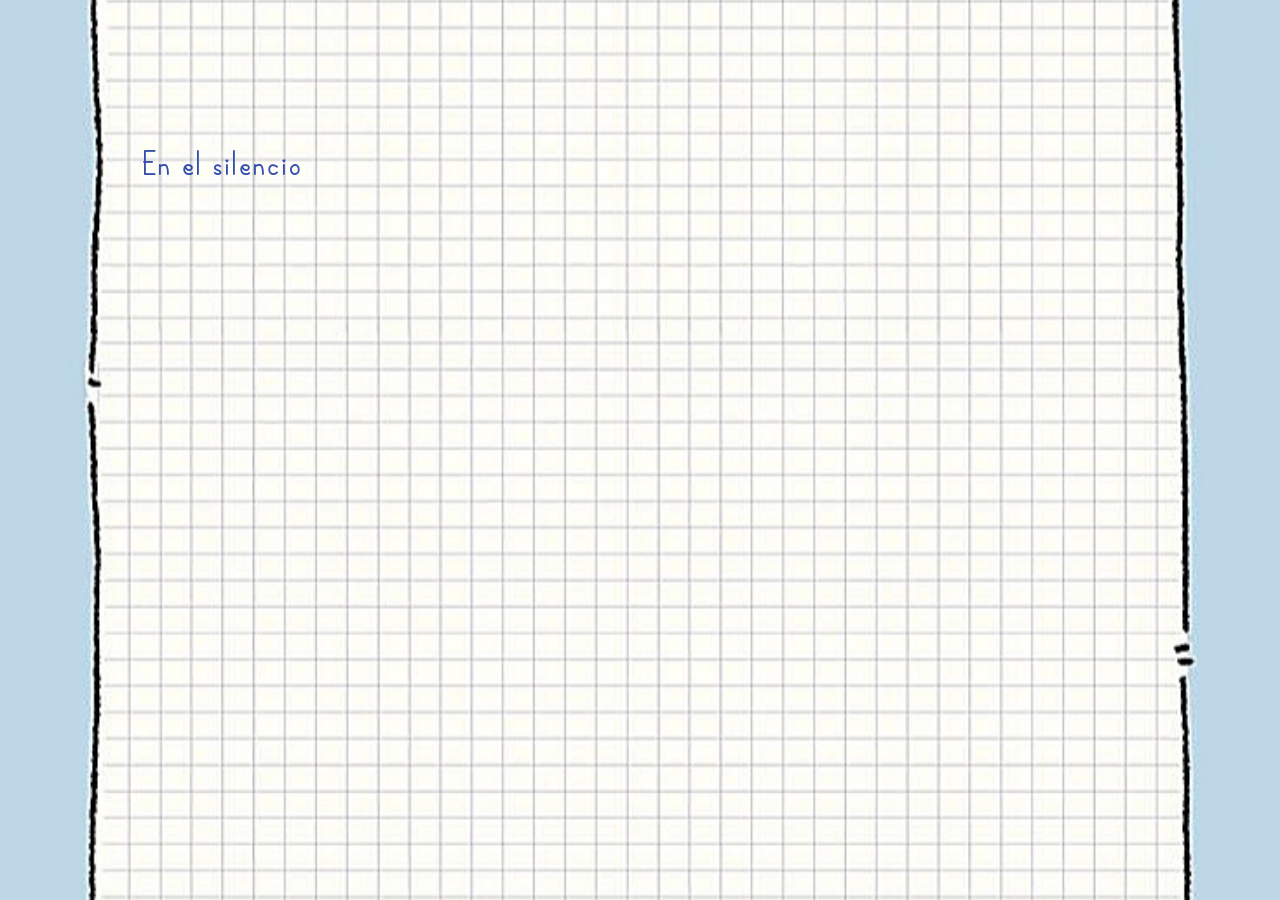
<file: letter.html>
<!doctype html>
<html lang="es">
<head>
  <meta charset="utf-8" />
  <meta name="viewport" content="width=device-width,initial-scale=1" />
  <title>Carta</title>
  <link rel="stylesheet" href="styles.css">
  <link href="https://fonts.googleapis.com/css2?family=Rock+Salt&display=swap" rel="stylesheet">
  <style>
    @font-face {
      font-family: 'UserFont';
      src: url('assets/fonts/font.woff2') format('woff2');
      font-weight: normal;
      font-style: normal;
      font-display: swap;
    }
    :root{--bg:#F4F1EA}
    html,body{height:100%;margin:0}
    body{display:flex;align-items:center;justify-content:center;background:#000;color:#fff}
    .letter-page{position:fixed;inset:0;background-image:url('assets/letter-bg.jpg');background-size:cover;background-position:center;display:flex;align-items:center;justify-content:center}
    /* removed white sheet background so text is directly on the background image */
    .sheet{width:min(1100px,92vw);height:min(720px,82vh);background:transparent;padding:3.2rem;border-radius:12px;color:#fff;overflow:auto}
    #typed{white-space:pre-wrap;font-family:'UserFont','Rock Salt', 'Segoe UI', Arial, sans-serif;font-size:clamp(1.3rem,2.6vw,2rem);line-height:1.75;color:#334eac;text-transform:none;font-weight:normal;font-style:normal}
    @media (max-width:420px){
      /* Slightly smaller font on small phones to avoid overflow */
      #typed{font-size:1.05rem}
    }
    .open-btn{display:none;margin:2rem auto 0;padding:.9rem 1.4rem;border-radius:10px;background:#A7C7E7;color:#fff;border:0;font-weight:700}
    .open-btn.visible{display:block}
  </style>
</head>
<body>
  <div class="letter-page">
    <div class="sheet" id="sheet">
      <div id="typed"></div>
      <button id="openGift" class="open-btn">-->
      </button>
    </div>
  </div>

  <script>
    // typing + sound
    const text = `En el silencio de los días,  
  cuando el viento trae memorias,  
  apareces como un susurro de cielo,  
  un reflejo azul que se mezcla con verdes eternos  
  y con la blancura de la fe que nunca se apaga.  

  Tu presencia es un misterio,  
  como un jardín que no se abre a cualquiera,  
  pero quien logra entrar descubre  
  flores que no se marchitan,  
  sabiduría que brilla como estrellas ocultas.  

  Eres río que parece frío,  
  pero guarda en su cauce  
  la dulzura de lo secreto,  
  la ternura de lo que pocos alcanzan.  

  El tiempo contigo ha sido un regalo:  
  cuatro estaciones multiplicadas,
  años que se sienten eternos,  
  como páginas escritas con excelencia,  
  como un canto que Dios mismo bendijo.  

  Y aunque la vida a veces  
  te muestre frágil,  
  tu espíritu es fuerte,  
  tu mente es un templo de claridad,  
  y tu corazón, un faro que guía.  

  Hoy celebro tu existencia,  
  con palabras que buscan abrazarte,  
  con la certeza de que eres  
  un milagro escondido,  
  una obra divina,  
  una amiga que guardo en lo más hondo.`
    const out = document.getElementById('typed')
    const openBtn = document.getElementById('openGift')
    let i=0
    // play full song instead of tiny typing ticks; stop when user opens the gift
    const song = new Audio('assets/Friends.mp3')
    song.volume = 0.6
    song.loop = true
    function typeNext(){
      if(i<=text.length){
        out.textContent = text.slice(0,i)
        i++
        // start the song on the first visible character
        if(i===1){ try{ song.play().catch(()=>console.warn('Friends.mp3 no disponible o bloqueado')) }catch(e){} }
        setTimeout(typeNext, 34 + Math.random()*40)
      } else {
        openBtn.classList.add('visible')
      }
    }
    window.addEventListener('load', ()=> setTimeout(typeNext,300))

    openBtn.addEventListener('click', ()=>{
      // stop the song when user opens the gift
      try{ song.pause(); song.currentTime = 0 }catch(e){}
      try{
        if(window.opener && typeof window.opener.openGiftFromLetter === 'function'){
          window.opener.openGiftFromLetter()
          window.close()
          return
        }
      }catch(e){}
      // fallback: redirect to index and request farewell (gallery removed)
      window.location.href = 'index.html?open=farewell'
    })
  </script>
</body>
</html>
</file>
<file: styles.css>
:root{
  --bg:#F4F1EA;
  --accent:#A7C7E7;
  --mint:#B8E0D2;
  --lilac:#CDB4DB;
  --max-width:1100px;
}
*{box-sizing:border-box}
html,body{height:100%;margin:0;font-family:system-ui,-apple-system,Segoe UI,Roboto,'Helvetica Neue',Arial; background:var(--bg); color:#333}
.app{min-height:100vh;display:flex;align-items:center;justify-content:center;padding:0;margin:0}
.stage{display:none;width:100%;max-width:var(--max-width);margin:0;align-items:center;justify-content:center}
.stage--active{display:flex}

/* Login */
.login-card{width:min(420px,92vw);background:#fff;border-radius:12px;box-shadow:0 8px 20px rgba(0,0,0,.08);padding:2rem;display:flex;flex-direction:column;align-items:center}
.login-card h1{margin:0 0 1rem;color:var(--lilac)}
.pin-display{font-size:1.6rem;letter-spacing:12px;margin-bottom:1rem}
.pad{display:grid;grid-template-columns:repeat(3,1fr);gap:.6rem;width:100%}
.pad button{padding:1rem;font-size:1.1rem;border-radius:8px;border:0;background:var(--accent);color:#fff}
.hint{margin-top:.8rem;color:#666}

/* Cake (GIF) */
.cake-wrap{display:flex;flex-direction:column;align-items:center;gap:1.4rem;padding:4vh 2vw}
.gif-frame{position:relative;display:inline-block;overflow:hidden}

/* Deep edge fade using inset shadow in the app background color */
.gif-frame::before{
  content: "";
  position:absolute;
  inset:0;
  pointer-events:none;
  border-radius:0;
  /* scalable deep blur using clamp: smaller on small screens, larger on wide */
  box-shadow: inset 0 0 clamp(60px,8vw,220px) #F4F1EA;
  z-index:2;
}
.cake-gif{width:min(720px,78vw);max-width:100%;height:auto;border-radius:0;box-shadow:none;display:block}
.gif-overlay{position:absolute;left:12px;bottom:12px;width:clamp(110px,14vw,200px);height:auto;border-radius:0;box-shadow:none;z-index:3;transform-origin:center}
.gif-overlay{animation:bellShake 6s ease-in-out infinite}
.note{position:absolute;right:12px;bottom:12px;background:linear-gradient(#fff,#f8fff9);padding:8px 10px;border-radius:14px;border:1px solid rgba(0,0,0,0.03);display:flex;align-items:center;gap:.6rem;z-index:4}
.note button{background:var(--mint);border:0;padding:.5rem .8rem;border-radius:8px}

/* Redecorated LISTO button */
#btn-listo{
  background: linear-gradient(135deg,var(--mint) 0%, var(--accent) 100%);
  color:#fff;
  border:0;
  padding:1rem 1.4rem;
  border-radius:999px;
  font-weight:800;
  font-size:1.12rem;
  box-shadow:0 12px 26px rgba(0,0,0,0.10);
  cursor:pointer;
  transition: transform .15s ease, box-shadow .15s ease, opacity .12s ease;
}
#btn-listo:hover{transform:translateY(-3px);box-shadow:0 14px 28px rgba(0,0,0,0.12)}
#btn-listo:active{transform:translateY(0)}
#btn-listo:focus{outline:3px solid rgba(167,199,231,0.35);outline-offset:3px}

@media (max-width:600px){
  #btn-listo{padding:.7rem 1rem;font-size:1rem}
  .note{right:12px;bottom:12px}
}

@keyframes bellShake{
  0%,80%,100%{transform:translateY(0) rotate(0)}
  82%{transform:translateY(-6px) rotate(-6deg)}
  84%{transform:translateY(4px) rotate(6deg)}
  86%{transform:translateY(-3px) rotate(-3deg)}
}

/* Letter */
.envelope{display:flex;align-items:center;justify-content:center;padding:6vh 2vw}
.paper{width:min(760px,92vw);height:min(60vh,460px);background:linear-gradient(180deg,#fff 0%,#fffefc 100%);border-radius:10px;box-shadow:0 12px 30px rgba(0,0,0,0.08);padding:2rem;position:relative}
#typed-text{white-space:pre-wrap;font-family:inherit;font-size:1.05rem;color:#333}
#open-gift{position:absolute;left:50%;transform:translateX(-50%);bottom:18px;padding:.6rem 1rem;border-radius:8px;background:var(--lilac);color:#fff;border:0}

/* Gallery removed — styles for gallery/fragment layout deleted */

/* Farewell */
.farewell{display:flex;flex-direction:column;align-items:center;justify-content:center;padding:6vh 2vw;text-align:center}
/* farewell image and button */
.farewell-img{max-width:78vw;max-height:56vh;border-radius:10px;box-shadow:0 12px 30px rgba(0,0,0,0.12);display:block;margin:1.2rem auto}
.bye{margin-top:0.9rem;background:linear-gradient(135deg,var(--mint),var(--accent));color:#fff;border:0;padding:.8rem 1.2rem;border-radius:999px;font-weight:800;cursor:pointer;display:inline-flex;align-items:center;gap:.6rem;align-self:center;width:fit-content}
.bye:focus{outline:3px solid rgba(167,199,231,0.35);outline-offset:3px}

.farewell-title{font-size:clamp(1.6rem,3.4vw,2.2rem);font-weight:900;margin:0}
.farewell-subtext{font-size:clamp(1rem,2.2vw,1.3rem);margin-top:.6rem;color:#444}

/* inline farewell video */
.farewell-video{max-width:80vw;max-height:52vh;border-radius:10px;box-shadow:0 16px 40px rgba(0,0,0,0.18);margin-top:1rem;background:#000}
.farewell-title.hidden,.farewell-subtext.hidden,.farewell-img.hidden,.farewell-video.hidden,.bye.hidden{display:none}

/* Modal */
.modal{position:fixed;inset:0;background:rgba(0,0,0,.45);display:flex;align-items:center;justify-content:center;backdrop-filter:blur(6px);-webkit-backdrop-filter:blur(6px);z-index:40}
.modal-inner{width:min(900px,95vw);background:#fff;border-radius:10px;padding:1rem;position:relative}
.modal-inner video{width:100%;height:auto;border-radius:8px}
.modal-inner button{position:absolute;right:10px;top:10px;border:0;background:transparent;font-size:1.4rem}

/* Envelope modal specifics */
.envelope-modal-inner{max-width:760px;padding:1.2rem;background:transparent;box-shadow:none;display:flex;align-items:center;justify-content:center}
.envelope-modal-inner img{display:block;margin:auto;max-width:60vw;width:clamp(96px,12vw,240px);height:auto;border-radius:8px}
.envelope-modal-inner button{right:6px;top:6px;color:#fff}

/* small screens */
@media (max-width:600px){
  .pad button{padding:.8rem}
  .cake{width:80vw;height:28vh}
  .frame{min-width:180px;height:140px}
}

/* helper */
.hidden{display:none}

/* confetti canvas full-bleed */
#confetti-canvas{position:fixed;left:0;top:0;width:100%;height:100%;pointer-events:none}
</file>
